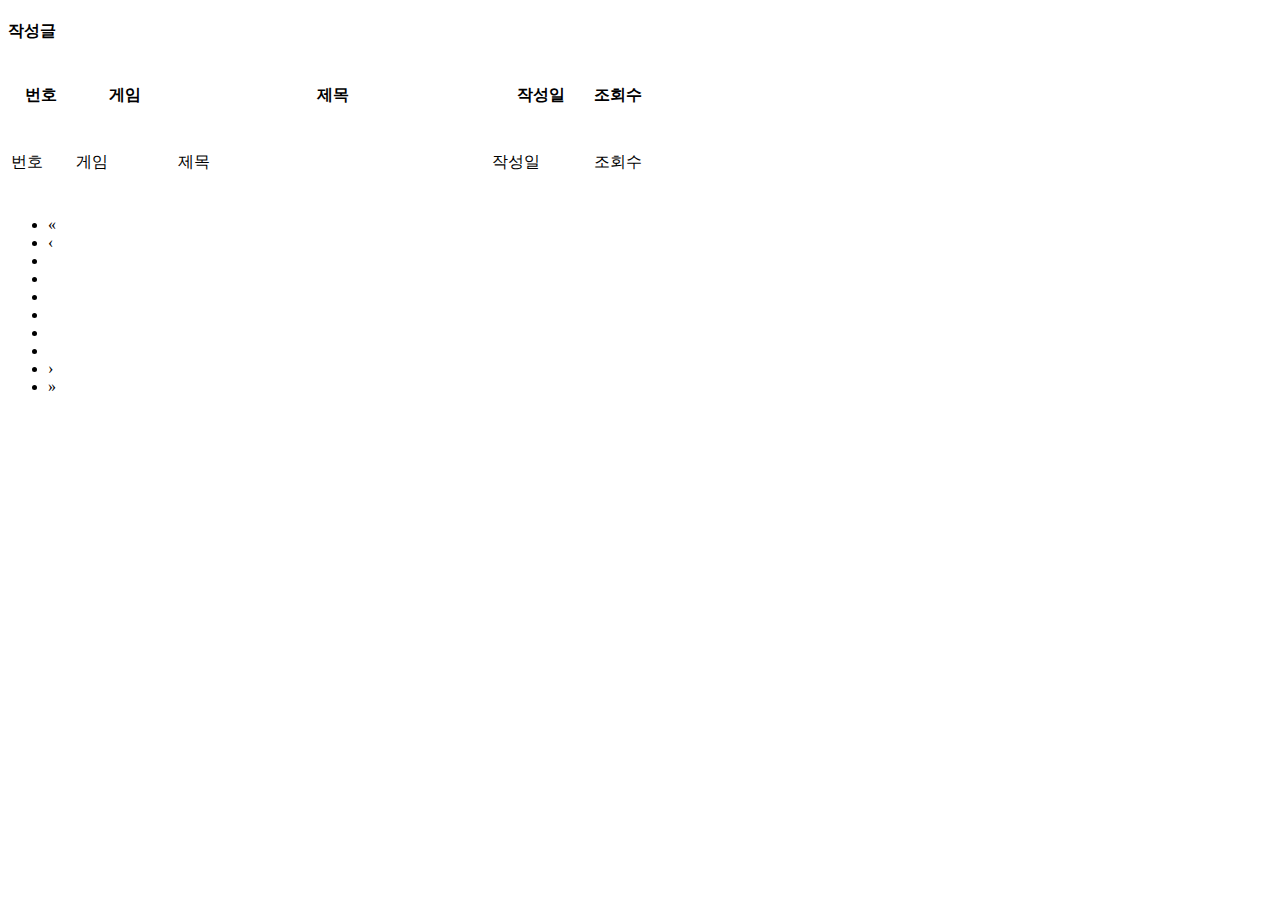
<file: src/main/resources/templates/memberRecruits.html>
<!DOCTYPE html>
<html xmlns:th="http://www.thymeleaf.org" style="font-size: 16px;" lang="ko">
<head th:replace="fragments/head :: head('작성글', 'memberRecruits.css')"></head>
<body class="u-body u-stick-footer u-xl-mode">

<!-- 부트스트랩 -->
<link href="https://cdn.jsdelivr.net/npm/bootstrap@5.2.0-beta1/dist/css/bootstrap.min.css" rel="stylesheet" integrity="sha384-0evHe/X+R7YkIZDRvuzKMRqM+OrBnVFBL6DOitfPri4tjfHxaWutUpFmBp4vmVor" crossorigin="anonymous">
<script src="https://cdn.jsdelivr.net/npm/bootstrap@5.2.0-beta1/dist/js/bootstrap.bundle.min.js" integrity="sha384-pprn3073KE6tl6bjs2QrFaJGz5/SUsLqktiwsUTF55Jfv3qYSDhgCecCxMW52nD2" crossorigin="anonymous"></script>

<header th:replace="fragments/header :: header"></header>
<section class="u-border-1 u-border-black u-border-no-bottom u-border-no-left u-border-no-right u-clearfix u-section-1"
         id="sec-34bb">
    <div class="u-clearfix u-sheet u-valign-middle u-sheet-1">
        <h4 class="u-align-center u-text u-text-default u-text-1">작성글</h4>
    </div>
</section>
<section class="u-clearfix u-section-2" id="sec-1211">
    <div class="u-clearfix u-sheet u-sheet-1">
        <div class="u-expanded-width u-table u-table-responsive u-table-1">
            <table class="u-table-entity">
                <colgroup>
                    <col width="10%">
                    <col width="16%">
                    <col width="50%">
                    <col width="16%">
                    <col width="8%">
                </colgroup>
                <thead class="u-align-center u-custom-color-1 u-table-header u-text-black u-table-header-1">
                <tr style="height: 60px;">
                    <th class="u-border-2 u-border-grey-50 u-border-no-left u-border-no-right u-table-cell">번호</th>
                    <th class="u-border-2 u-border-grey-50 u-border-no-left u-border-no-right u-table-cell">게임</th>
                    <th class="u-border-2 u-border-grey-50 u-border-no-left u-border-no-right u-table-cell">제목</th>
                    <th class="u-border-2 u-border-grey-50 u-border-no-left u-border-no-right u-table-cell">작성일</th>
                    <th class="u-border-2 u-border-grey-50 u-border-no-left u-border-no-right u-table-cell">조회수</th>
                </tr>
                </thead>
                <tbody class="u-align-center u-table-body u-table-body-1">
                    <tr th:each="recruit : ${recruitPage}" style="height: 70px;">
                        <td class="u-border-1 u-border-grey-40 u-border-no-left u-border-no-right u-first-column u-table-cell">
                            <span th:text="${recruit.id}">번호</span>
                        </td>
                        <td class="u-border-1 u-border-grey-40 u-border-no-left u-border-no-right u-table-cell">
                            <span th:text="${recruit.game.name}">게임</span>
                        </td>
                        <td class="u-align-left u-border-1 u-border-grey-40 u-border-no-left u-border-no-right u-table-cell u-table-cell-8">
                            <a th:href="@{|/recruit/${recruit.id}|}" th:text="${recruit.title}">제목</a>
                        </td>
                        <td class="u-border-1 u-border-grey-40 u-border-no-left u-border-no-right u-table-cell">
                            <span th:text="${#temporals.format(recruit.createdDate, 'yyyy-MM-dd HH:mm')}">작성일</span>
                        </td>
                        <td class="u-border-1 u-border-grey-40 u-border-no-left u-border-no-right u-table-cell">
                            <span th:text="${recruit.views}">조회수</span>
                        </td>
                    </tr>
                </tbody>
            </table>
        </div>
    </div>
</section>
<section class="u-clearfix u-section-3" style="margin-bottom: 60px;">
    <ul class="pagination justify-content-center">
        <li class="page-item"><a class="page-link" th:if="${nowPage > 1}" th:href="@{|?page=0|}">&laquo;</a></li>
        <li class="page-item"><a class="page-link" th:if="${nowPage > 1}" th:href="@{|?page=${nowPage - 2}|}">&lsaquo;</a></li>

        <th:block th:if="${totalPage <= 10}" th:each ="i : ${#numbers.sequence(1, totalPage)}">
            <li class="page-item"><a class="page-link" th:if="${i != nowPage}" th:href="@{|?page=${i - 1}|}" th:text="${i}"></a></li>
            <li class="page-item" aria-current="page"><a class="page-link text-white" style="background-color: #bb99ff;" th:if="${i == nowPage}" th:text="${i}"></a></li>
        </th:block>

        <th:block th:if="${totalPage > 10}">
            <th:block th:if="${nowPage <= 6}" th:each ="i : ${#numbers.sequence(startPage, 10)}">
                <li class="page-item"><a class="page-link" th:if="${i != nowPage}" th:href="@{|?page=${i - 1}|}" th:text="${i}"></a></li>
                <li class="page-item" aria-current="page"><a class="page-link text-white" style="background-color: #bb99ff;" th:if="${i == nowPage}" th:text="${i}"></a></li>
            </th:block>
            <th:block th:if="${nowPage > 6}" th:each="page : ${#numbers.sequence(startPage, endPage)}">
                <li class="page-item"><a class="page-link" th:if="${page != nowPage}" th:href="@{|?page=${page - 1}|}" th:text="${page}"></a></li>
                <li class="page-item" aria-current="page"><a class="page-link text-white" style="background-color: #bb99ff;" th:if="${page == nowPage}"  th:text="${page}"></a></li>
            </th:block>
        </th:block>

        <li class="page-item"><a class="page-link" th:if="${nowPage < totalPage}" th:href="@{|?page=${nowPage}|}">&rsaquo;</a></li>
        <li class="page-item"><a class="page-link" th:if="${nowPage < totalPage}" th:href="@{|?page=${totalPage - 1}|}">&raquo;</a></li>
    </ul>
</section>
<footer th:replace="fragments/footer :: footer"></footer>
</body>
</html>
</file>
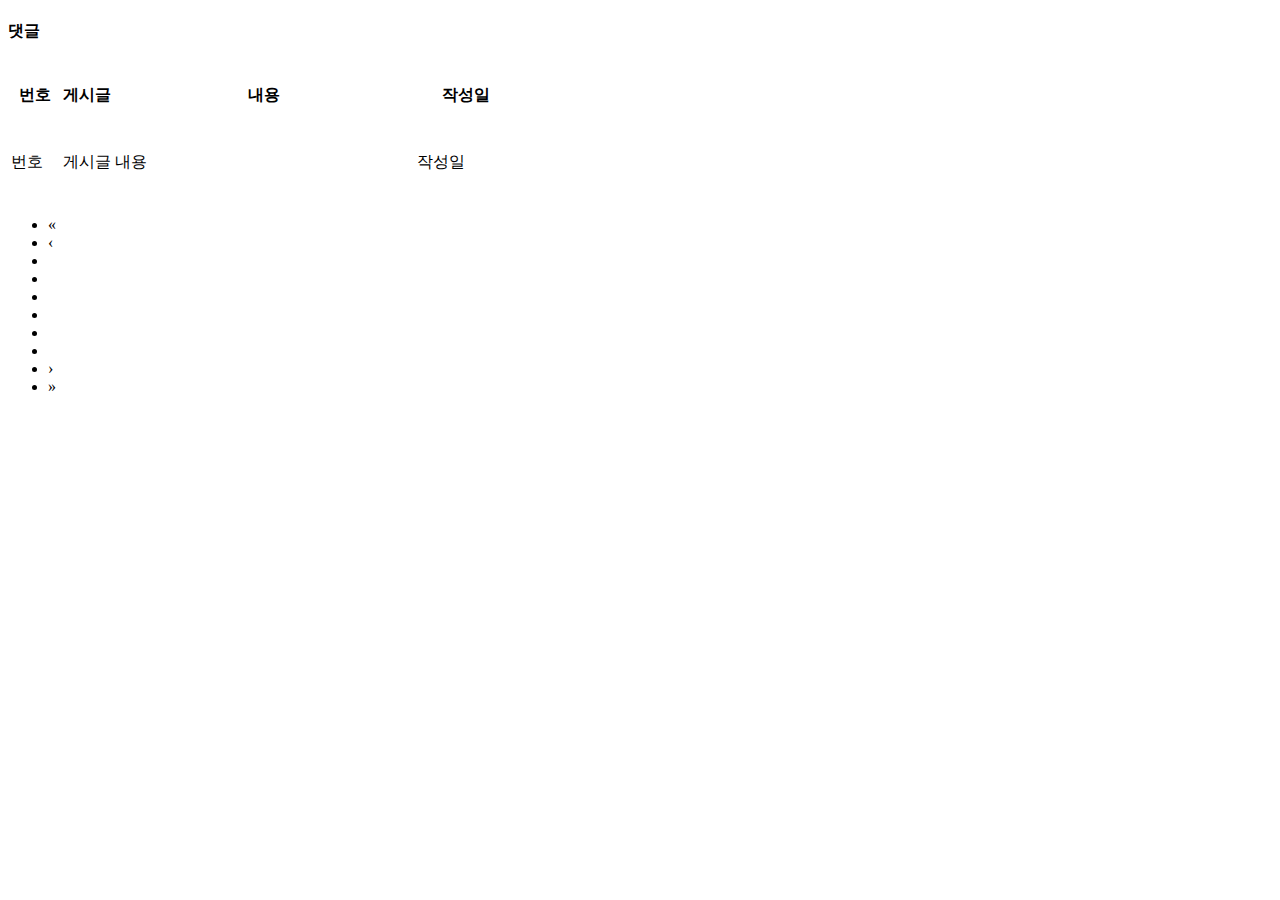
<file: src/main/resources/templates/memberReplies.html>
<!DOCTYPE html>
<html xmlns:th="http://www.thymeleaf.org" style="font-size: 16px;" lang="ko">
<head th:replace="fragments/head :: head('댓글', 'memberReplies.css')"></head>
<body class="u-body u-stick-footer u-xl-mode">

<!-- 부트스트랩 -->
<link href="https://cdn.jsdelivr.net/npm/bootstrap@5.2.0-beta1/dist/css/bootstrap.min.css" rel="stylesheet" integrity="sha384-0evHe/X+R7YkIZDRvuzKMRqM+OrBnVFBL6DOitfPri4tjfHxaWutUpFmBp4vmVor" crossorigin="anonymous">
<script src="https://cdn.jsdelivr.net/npm/bootstrap@5.2.0-beta1/dist/js/bootstrap.bundle.min.js" integrity="sha384-pprn3073KE6tl6bjs2QrFaJGz5/SUsLqktiwsUTF55Jfv3qYSDhgCecCxMW52nD2" crossorigin="anonymous"></script>
<header th:replace="fragments/header :: header"></header>
<section class="u-border-1 u-border-black u-border-no-bottom u-border-no-left u-border-no-right u-clearfix u-section-1"
         id="sec-34bb">
    <div class="u-clearfix u-sheet u-valign-middle u-sheet-1">
        <h4 class="u-align-center u-text u-text-default u-text-1">댓글</h4>
    </div>
</section>
<section class="u-clearfix u-section-2" id="sec-1211">
    <div class="u-clearfix u-sheet u-sheet-1">
        <div class="u-expanded-width u-table u-table-responsive u-table-1">
            <table class="u-table-entity">
                <colgroup>
                    <col width="10%">
                    <col width="10%">
                    <col width="60%">
                    <col width="20%">
                </colgroup>
                <thead class="u-align-center u-custom-color-1 u-table-header u-text-black u-table-header-1">
                <tr style="height: 60px;">
                    <th class="u-border-2 u-border-grey-50 u-border-no-left u-border-no-right u-table-cell">번호</th>
                    <th class="u-border-2 u-border-grey-50 u-border-no-left u-border-no-right u-table-cell">게시글</th>
                    <th class="u-border-2 u-border-grey-50 u-border-no-left u-border-no-right u-table-cell">내용</th>
                    <th class="u-border-2 u-border-grey-50 u-border-no-left u-border-no-right u-table-cell">작성일</th>
                </tr>
                </thead>
                <tbody class="u-align-center u-table-body u-table-body-1">
                <tr th:each="reply : ${replyPage}" style="height: 70px;">
                    <td class="u-border-1 u-border-grey-40 u-border-no-left u-border-no-right u-first-column u-table-cell">
                        <span th:text="${reply.id}">번호</span>
                    </td>
                    <td class="u-border-1 u-border-grey-40 u-border-no-left u-border-no-right u-table-cell">
                        <a th:href="@{|/recruit/${reply.recruit.id}|}" th:text="${reply.recruit.id}">게시글</a>
                    </td>
                    <td class="u-align-left u-border-1 u-border-grey-40 u-border-no-left u-border-no-right u-table-cell u-table-cell-7">
                        <a style="display: -webkit-box; -webkit-box-orient: vertical; -webkit-line-clamp: 2; word-break: break-all; overflow: hidden;"
                           th:href="@{|/recruit/${reply.recruit.id}#reply${reply.id}|}" th:text="${reply.content}">
                            내용
                        </a>
                    </td>
                    <td class="u-border-1 u-border-grey-40 u-border-no-left u-border-no-right u-table-cell">
                        <span th:text="${#temporals.format(reply.createdDate, 'yyyy-MM-dd HH:mm:ss')}">작성일</span>
                    </td>
                </tr>
                </tbody>
            </table>
        </div>
    </div>
</section>
<section class="u-clearfix u-section-3" style="margin-bottom: 60px;">
    <ul class="pagination justify-content-center">
        <li class="page-item"><a class="page-link" th:if="${nowPage > 1}" th:href="@{|?page=0|}">&laquo;</a></li>
        <li class="page-item"><a class="page-link" th:if="${nowPage > 1}" th:href="@{|?page=${nowPage - 2}|}">&lsaquo;</a></li>

        <th:block th:if="${totalPage <= 10}" th:each ="i : ${#numbers.sequence(1, totalPage)}">
            <li class="page-item"><a class="page-link" th:if="${i != nowPage}" th:href="@{|?page=${i - 1}|}" th:text="${i}"></a></li>
            <li class="page-item" aria-current="page"><a class="page-link text-white" style="background-color: #bb99ff;" th:if="${i == nowPage}" th:text="${i}"></a></li>
        </th:block>

        <th:block th:if="${totalPage > 10}">
            <th:block th:if="${nowPage <= 6}" th:each ="i : ${#numbers.sequence(startPage, 10)}">
                <li class="page-item"><a class="page-link" th:if="${i != nowPage}" th:href="@{|?page=${i - 1}|}" th:text="${i}"></a></li>
                <li class="page-item" aria-current="page"><a class="page-link text-white" style="background-color: #bb99ff;" th:if="${i == nowPage}" th:text="${i}"></a></li>
            </th:block>
            <th:block th:if="${nowPage > 6}" th:each="page : ${#numbers.sequence(startPage, endPage)}">
                <li class="page-item"><a class="page-link" th:if="${page != nowPage}" th:href="@{|?page=${page - 1}|}" th:text="${page}"></a></li>
                <li class="page-item" aria-current="page"><a class="page-link text-white" style="background-color: #bb99ff;" th:if="${page == nowPage}"  th:text="${page}"></a></li>
            </th:block>
        </th:block>

        <li class="page-item"><a class="page-link" th:if="${nowPage < totalPage}" th:href="@{|?page=${nowPage}|}">&rsaquo;</a></li>
        <li class="page-item"><a class="page-link" th:if="${nowPage < totalPage}" th:href="@{|?page=${totalPage - 1}|}">&raquo;</a></li>
    </ul>
</section>
<footer th:replace="fragments/footer :: footer"></footer>
</body>
</html>
</file>
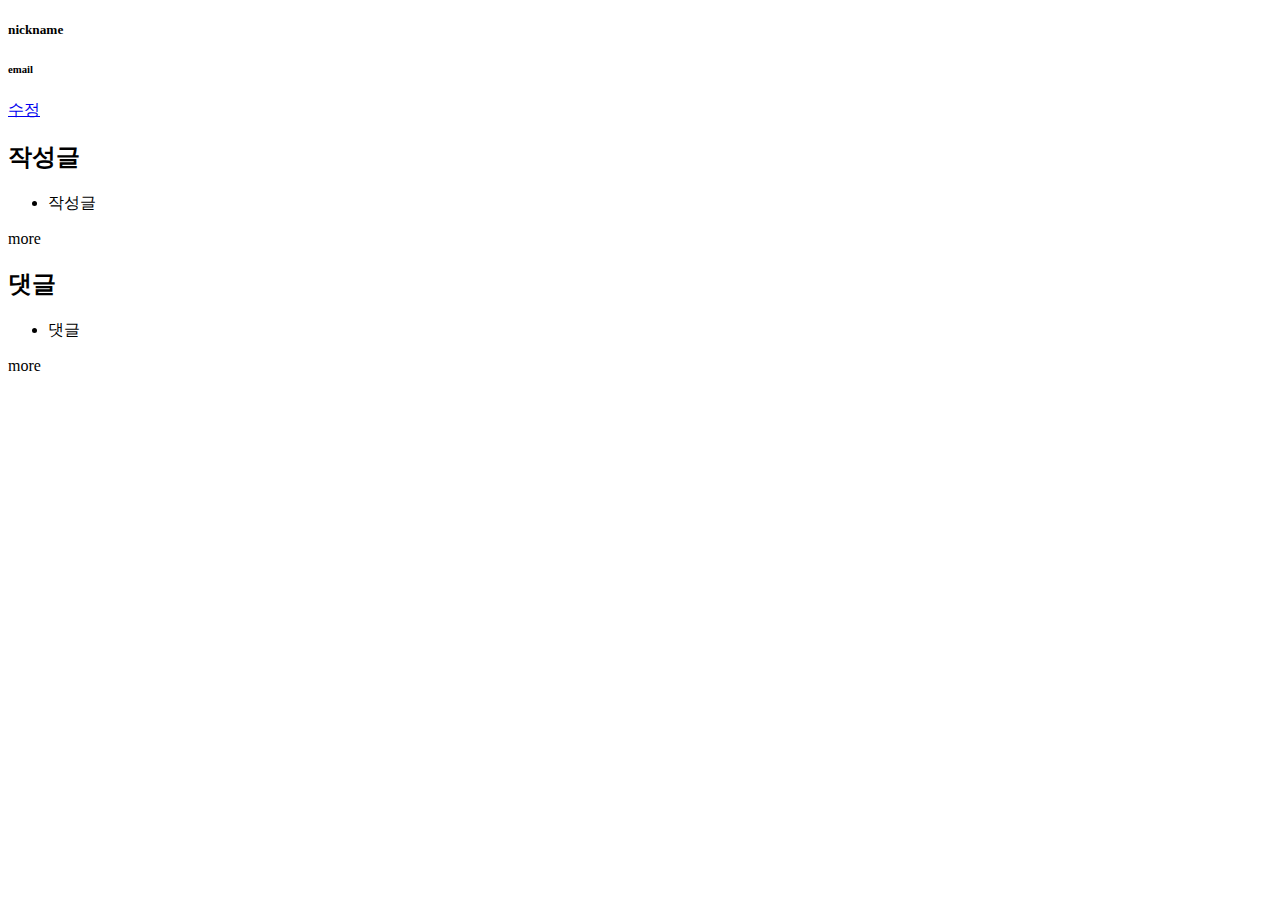
<file: src/main/resources/templates/myPage.html>
<!DOCTYPE html>
<html xmlns:th="http://www.thymeleaf.org" style="font-size: 16px;" lang="ko">
<head th:replace="fragments/head :: head('마이페이지', 'myPage.css')"></head>
<body class="u-body u-stick-footer u-xl-mode">
<header th:replace="fragments/header :: header"></header>
<section class="u-border-1 u-border-black u-border-no-bottom u-border-no-left u-border-no-right u-clearfix u-section-1"
         id="sec-469b">
    <div class="u-clearfix u-sheet u-sheet-1">
        <div class="u-clearfix u-expanded-width-lg u-expanded-width-md u-expanded-width-xl u-gutter-14 u-layout-wrap u-layout-wrap-1">
            <div class="u-gutter-0 u-layout">
                <div class="u-layout-row">
                    <div class="u-size-24-lg u-size-24-xl u-size-31-sm u-size-31-xs u-size-60-md">
                        <div class="u-layout-row">
                            <div class="u-align-left u-container-style u-hover-feature u-layout-cell u-left-cell u-radius-20 u-shape-round u-size-60 u-layout-cell-1"
                                 src="">
                                <div class="u-border-1 u-border-grey-50 u-container-layout u-valign-middle-md u-valign-middle-sm u-valign-middle-xs u-container-layout-1"
                                     src="">
                                    <div class="u-image u-image-circle u-preserve-proportions u-image-1" alt=""
                                         data-image-width="150" data-image-height="100"
                                         th:style="'background-image:url(' + ${member.profileImage} + ');'"></div>
                                    <h5 style="font-weight: bold" class="u-text u-text-default u-text-1" th:text="${member.nickname}">
                                        nickname</h5>
                                    <h6 class="u-text u-text-default u-text-2" th:text="${member.email}">email</h6>
                                    <a href="/member/update"
                                       class="u-align-right u-btn u-btn-round u-button-style u-custom-color-1 u-radius-6 u-btn-3">수정</a>
                                </div>
                            </div>
                        </div>
                    </div>
                    <div class="u-size-29-sm u-size-29-xs u-size-36-lg u-size-36-xl u-size-60-md">
                        <div class="u-layout-col">
                            <div class="u-align-left u-container-style u-layout-cell u-radius-20 u-right-cell u-shape-round u-size-40 u-layout-cell-2">
                                <div class="u-border-1 u-border-grey-50 u-container-layout u-container-layout-2" src="">
                                    <h2 class="u-text u-text-default u-text-3">작성글</h2>
                                    <ul class="u-text u-text-4 c-list">
                                        <li th:each="recruit : ${recruitList}">
                                            <a th:href="@{/recruit/{id}(id=${recruit.id})}"
                                               th:text="${'⦁ ' + recruit.title}">작성글</a>
                                        </li>
                                    </ul>
                                    <a th:if="${!#lists.isEmpty(recruitList)}" th:href="@{|/member/${member.nickname}/recruits|}"
                                       class="u-border-2 u-border-palette-1-base u-btn u-button-style u-none u-btn-1">more</a>
                                </div>
                            </div>
                            <div class="u-align-left u-container-style u-layout-cell u-radius-20 u-right-cell u-shape-round u-size-40 u-layout-cell-3"
                                 src="">
                                <div class="u-border-1 u-border-grey-50 u-container-layout u-container-layout-3">
                                    <h2 class="u-text u-text-default u-text-5">댓글</h2>
                                    <ul class="u-text u-text-6 c-list">
                                        <li th:each="reply : ${replyList}">
                                            <a th:href="@{|/recruit/${reply.recruit.id}#reply${reply.id}|}"
                                               th:text="${'⦁ ' + reply.content}">댓글</a>
                                        </li>
                                    </ul>
                                    <a th:if="${!#lists.isEmpty(replyList)}" th:href="@{|/member/${member.nickname}/replies|}"
                                       class="u-border-2 u-border-palette-1-base u-btn u-button-style u-none u-btn-2">more</a>
                                </div>
                            </div>
                        </div>
                    </div>
                </div>
            </div>
        </div>
    </div>
</section>
<footer th:replace="fragments/footer :: footer"></footer>
</body>
</html>
</file>
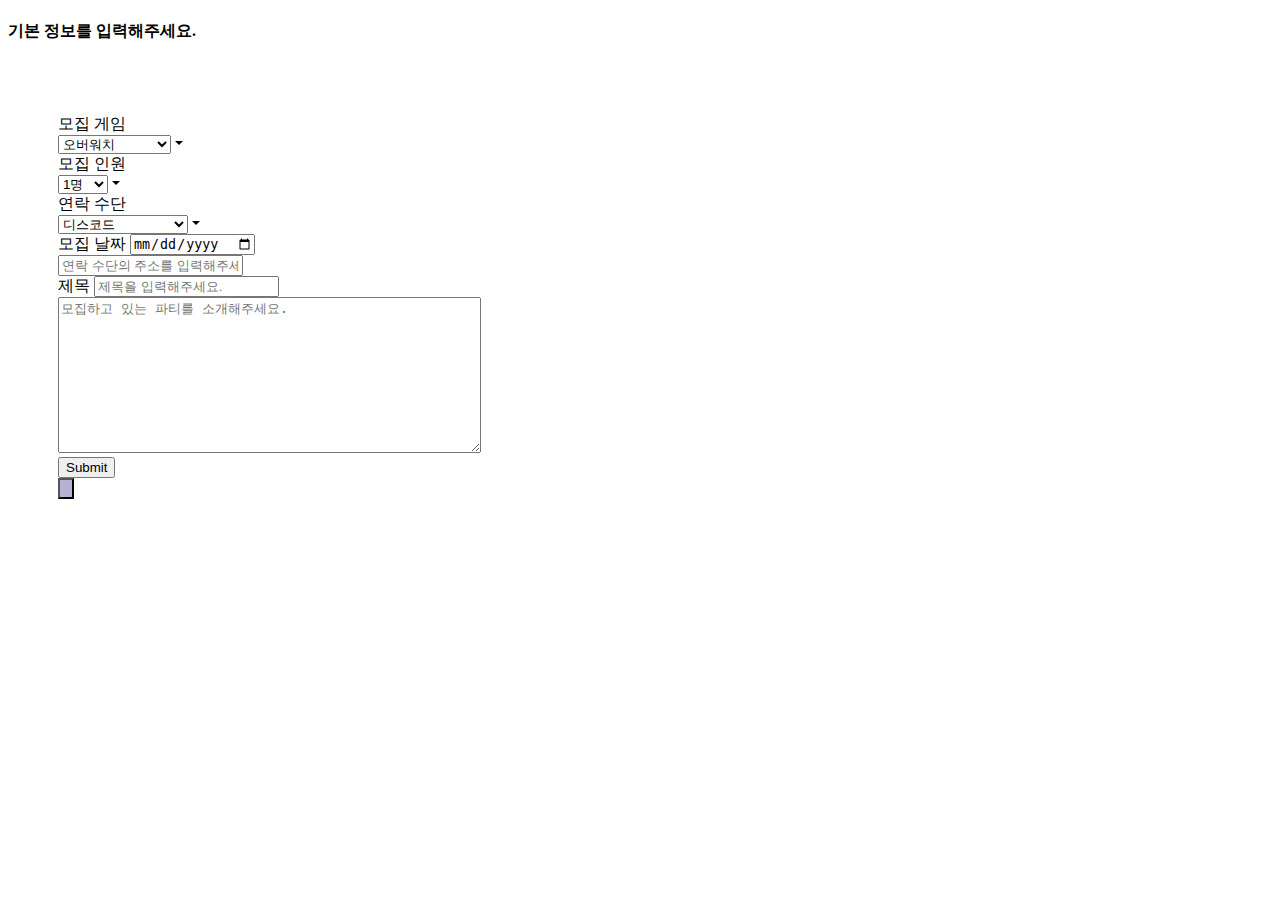
<file: src/main/resources/templates/recruit.html>
<!DOCTYPE html>
<html xmlns:th="http://www.thymeleaf.org" xmlns:sec="http://www.thymeleaf.org/extras/spring-security" style="font-size: 16px;" lang="ko">
<head th:replace="fragments/head :: head('GroupIrum', 'recruit.css')"></head>
<body data-home-page="Contact.html" data-home-page-title="Contact" class="u-body u-xl-mode">
<header th:replace="fragments/header :: header"></header>
<section class="u-border-1 u-border-black u-border-no-bottom u-border-no-left u-border-no-right u-clearfix u-section-1" id="sec-2be0">
    <div class="u-align-left u-clearfix u-sheet u-sheet-1">
        <h4 class="u-text u-text-default u-text-1">기본 정보를 입력해주세요.</h4>
        <div class="u-border-2 u-border-grey-dark-1 u-line u-line-horizontal u-opacity u-opacity-30 u-line-1"></div>
        <div class="u-form u-form-1">
                <form action="/recruit/save" method="post" class="u-clearfix u-form-spacing-30 u-form-vertical2 u-inner-form" style="padding: 50px;">
                <input type="hidden" name="memberId" th:value="${#authentication.principal.member.id}">
                <div class="u-form-group u-form-partition-factor-2 u-form-select u-form-group-1">
                    <label for="select-72fb" class="u-label u-label-1">모집 게임</label>
                    <div class="u-form-select-wrapper">
                        <select id="select-72fb" name="gameName"
                                class="u-border-1 u-border-grey-30 u-input u-input-rectangle u-radius-10 u-white"
                                required="required">
                            <option value="오버워치">오버워치</option>
                            <option value="리그오브레전드">리그오브레전드</option>
                            <option value="배틀그라운드">배틀그라운드</option>
                        </select>
                        <svg xmlns="http://www.w3.org/2000/svg" width="14" height="12" version="1" class="u-caret">
                            <path fill="currentColor" d="M4 8L0 4h8z"></path>
                        </svg>
                    </div>
                </div>
                <div class="u-form-group u-form-partition-factor-2 u-form-select u-form-group-2">
                    <label for="select-5026" class="u-label u-label-2">모집 인원</label>
                    <div class="u-form-select-wrapper">
                        <select id="select-5026" name="personnel"
                                class="u-border-1 u-border-grey-30 u-input u-input-rectangle u-radius-10 u-white"
                                required="required">
                            <option value= 1>1명</option>
                            <option value= 2>2명</option>
                            <option value= 3>3명</option>
                            <option value= 4>4명</option>
                            <option value= 5>5명</option>
                            <option value= 6>6명</option>
                            <option value= 7>7명</option>
                            <option value= 8>8명</option>
                            <option value= 9>9명</option>
                            <option value= 10>10명</option>
                        </select>
                        <svg xmlns="http://www.w3.org/2000/svg" width="14" height="12" version="1" class="u-caret">
                            <path fill="currentColor" d="M4 8L0 4h8z"></path>
                        </svg>
                    </div>
                </div>
                <div class="u-form-group u-form-partition-factor-2 u-form-select u-form-group-3">
                    <label for="select-15dd" class="u-label u-label-3">연락 수단</label>
                    <div class="u-form-select-wrapper">
                        <select id="select-15dd" name="contact"
                                class="u-border-1 u-border-grey-30 u-input u-input-rectangle u-radius-10 u-white"
                                required="required">
                            <option value="디스코드">디스코드</option>
                            <option value="카카오톡 오픈채팅">카카오톡 오픈채팅</option>
                        </select>
                        <svg xmlns="http://www.w3.org/2000/svg" width="14" height="12" version="1" class="u-caret">
                            <path fill="currentColor" d="M4 8L0 4h8z"></path>
                        </svg>
                    </div>
                </div>
                <div class="u-form-date u-form-group u-form-partition-factor-2 u-form-group-4">
                    <label for="date-24f5" class="u-label u-label-4">모집 날짜</label>
                    <input type="date" min="" placeholder="YYYY-MM-DD" id="date-24f5" name="recruitDate"
                           class="u-border-1 u-border-grey-30 u-input u-input-rectangle u-radius-10 u-white u-input-4"
                           required="">
                </div>
                <div class="u-form-group u-form-group-5">
                    <label for="text-f15c" class="u-form-control-hidden u-label u-label-5"></label>
                    <input type="text" placeholder="연락 수단의 주소를 입력해주세요. ex) https://discord.com" id="text-f15c" name="contactAddress"
                           class="u-border-1 u-border-grey-30 u-input u-input-rectangle u-radius-10 u-white"
                           required="" maxlength="255">
                </div>
                <div class="u-form-group u-form-group-6">
                    <label for="text-cf0f" class="u-label u-label-6">제목</label>
                    <input type="text" placeholder="제목을 입력해주세요." id="text-cf0f" name="title"
                           class="u-border-1 u-border-grey-30 u-input u-input-rectangle u-radius-10 u-white"
                           required="" maxlength="50">
                </div>
                <div class="u-form-group u-form-textarea u-form-group-7">
                    <label for="textarea-1ac8" class="u-form-control-hidden u-label u-label-7"></label>
                    <textarea rows="10" cols="50" id="textarea-1ac8" name="content" placeholder ="모집하고 있는 파티를 소개해주세요."
                              class="u-border-1 u-border-grey-30 u-input u-input-rectangle u-radius-10 u-white" required="" maxlength="65535"></textarea>
                </div>
                <input
                   class="u-border-none u-btn u-btn-round u-btn-submit u-button-style u-custom-color-1 u-radius-10 u-btn-1"
                   type="submit" role="button" th:value="저장"><br>
                <input type="button" onclick="location.href='/'" class="u-border-none u-btn u-btn-round u-button-style u-custom-color-1 u-radius-10 u-btn-2"
                   style="color: white; background-color: #b8b1d4" th:value="취소">
            </form>
        </div>
    </div>
</section>
<footer th:replace="fragments/footer :: footer"></footer>
<script>
    //오늘날짜 이전 날짜 제한
    let today = new Date();
    let dd = today.getDate();
    let mm = today.getMonth()+1;
    let yyyy = today.getFullYear();
    if(dd<10){
        dd='0'+dd
    }
    if(mm<10){
        mm='0'+mm
    }

    today = yyyy+'-'+mm+'-'+dd;
    document.getElementById("date-24f5").setAttribute("min", today);
</script>
</body>
</html>
</file>
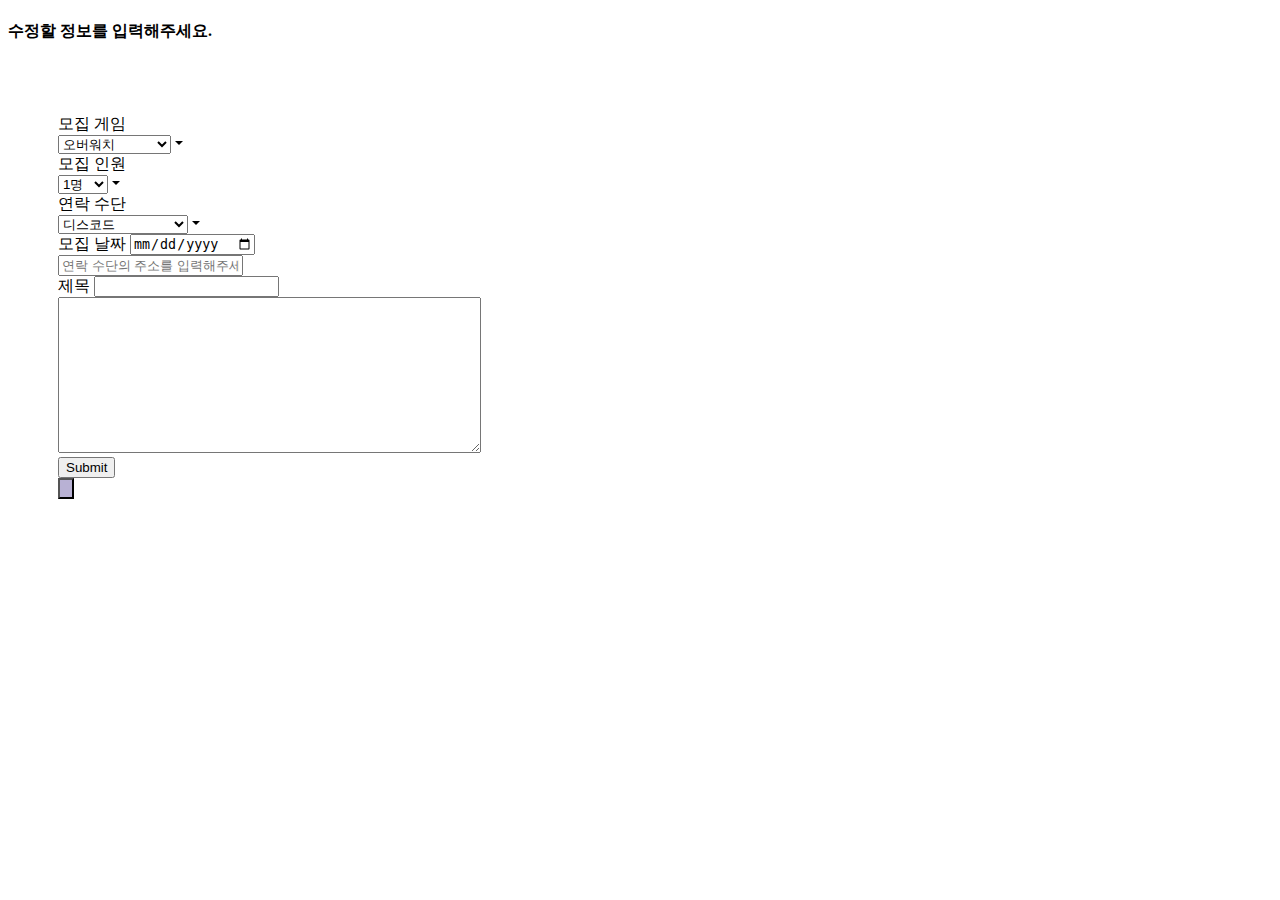
<file: src/main/resources/templates/recruitUpdate.html>
<!DOCTYPE html>
<html xmlns:th="http://www.thymeleaf.org" xmlns:sec="http://www.thymeleaf.org/extras/spring-security" style="font-size: 16px;" lang="ko">
<head th:replace="fragments/head :: head('GroupIrum', 'recruit.css')"></head>
<body class="u-body u-xl-mode">
<header th:replace="fragments/header :: header"></header>
<section class="u-border-1 u-border-black u-border-no-bottom u-border-no-left u-border-no-right u-clearfix u-section-1" id="sec-2be0">
    <div class="u-align-left u-clearfix u-sheet u-sheet-1">
        <h4 class="u-text u-text-default u-text-1">수정할 정보를 입력해주세요.</h4>
        <div class="u-border-2 u-border-grey-dark-1 u-line u-line-horizontal u-opacity u-opacity-30 u-line-1"></div>
        <div class="u-form u-form-1">
            <form th:action="@{'/recruit/' + ${recruit.id}}" method="#" th:method="put" class="u-clearfix u-form-spacing-30 u-form-vertical2 u-inner-form" style="padding: 50px;">
<!--                <input type="hidden" name="_method" value="put"/>-->
                <input type="hidden" name="memberId" th:value="${#authentication.principal.member.id}">
                <div class="u-form-group u-form-partition-factor-2 u-form-select u-form-group-1">
                    <label for="select-72fb" class="u-label u-label-1">모집 게임</label>
                    <div class="u-form-select-wrapper">
                        <select id="select-72fb" name="gameName"
                                class="u-border-1 u-border-grey-30 u-input u-input-rectangle u-radius-10 u-white"
                                required="" th:value="${recruit.game.getName()}">
                            <option th:selected="${recruit.game.getName()} == '오버워치'">오버워치</option>
                            <option th:selected="${recruit.game.getName()} == '리그오브레전드'">리그오브레전드</option>
                            <option th:selected="${recruit.game.getName()} == '배틀그라운드'">배틀그라운드</option>
                        </select>

                        <svg xmlns="http://www.w3.org/2000/svg" width="14" height="12" version="1" class="u-caret">
                            <path fill="currentColor" d="M4 8L0 4h8z"></path>
                        </svg>
                    </div>
                </div>

                <div class="u-form-group u-form-partition-factor-2 u-form-select u-form-group-2">
                    <label for="select-5026" class="u-label u-label-2">모집 인원</label>
                    <div class="u-form-select-wrapper">
                        <select id="select-5026" name="personnel"
                                class="u-border-1 u-border-grey-30 u-input u-input-rectangle u-radius-10 u-white"
                                required="" th:value="${recruit.personnel}">
                            <option th:selected="${recruit.personnel} == 1" value="1">1명</option>
                            <option th:selected="${recruit.personnel} == 2" value="2">2명</option>
                            <option th:selected="${recruit.personnel} == 3" value="3">3명</option>
                            <option th:selected="${recruit.personnel} == 4" value="4">4명</option>
                            <option th:selected="${recruit.personnel} == 5" value="5">5명</option>
                            <option th:selected="${recruit.personnel} == 6" value="6">6명</option>
                            <option th:selected="${recruit.personnel} == 7" value="7">7명</option>
                            <option th:selected="${recruit.personnel} == 8" value="8">8명</option>
                            <option th:selected="${recruit.personnel} == 9" value="9">9명</option>
                            <option th:selected="${recruit.personnel} == 10" value="10">10명</option>
                        </select>
                        <svg xmlns="http://www.w3.org/2000/svg" width="14" height="12" version="1" class="u-caret">
                            <path fill="currentColor" d="M4 8L0 4h8z"></path>
                        </svg>
                    </div>
                </div>
                <div class="u-form-group u-form-partition-factor-2 u-form-select u-form-group-3">
                    <label for="select-15dd" class="u-label u-label-3">연락 수단</label>
                    <div class="u-form-select-wrapper">
                        <select id="select-15dd" name="contact"
                                class="u-border-1 u-border-grey-30 u-input u-input-rectangle u-radius-10 u-white"
                                required="" th:selected="${recruit.contact}">
                            <option th:selected="${recruit.contact} == '디스코드'">디스코드</option>
                            <option th:selected="${recruit.contact} == '카카오톡 오픈채팅'">카카오톡 오픈채팅</option>
                        </select>
                        <svg xmlns="http://www.w3.org/2000/svg" width="14" height="12" version="1" class="u-caret">
                            <path fill="currentColor" d="M4 8L0 4h8z"></path>
                        </svg>
                    </div>
                </div>
                <div class="u-form-date u-form-group u-form-partition-factor-2 u-form-group-4">
                    <label for="date-24f5" class="u-label u-label-4">모집 날짜</label>
                    <input type="date" placeholder="YYYY-MM-DD" id="date-24f5" name="recruitDate"
                           class="u-border-1 u-border-grey-30 u-input u-input-rectangle u-radius-10 u-white u-input-4"
                           required="" th:value="${recruit.recruitDate}">
                </div>
                <div class="u-form-group u-form-group-5">
                    <label for="text-f15c" class="u-form-control-hidden u-label u-label-5"></label>
                    <input type="text" id="text-f15c" name="contactAddress"
                           class="u-border-1 u-border-grey-30 u-input u-input-rectangle u-radius-10 u-white"
                           required="" placeholder="연락 수단의 주소를 입력해주세요. ex) https://discord.com" th:value="${recruit.contactAddress}" maxlength="255">
                </div>
                <div class="u-form-group u-form-group-6">
                    <label for="text-cf0f" class="u-label u-label-6">제목</label>
                    <input type="text" id="text-cf0f" name="title"
                           class="u-border-1 u-border-grey-30 u-input u-input-rectangle u-radius-10 u-white"
                           required="" th:value="${recruit.title}" maxlength="50">
                </div>
                <div class="u-form-group u-form-textarea u-form-group-7">
                    <label for="textarea-1ac8" class="u-form-control-hidden u-label u-label-7"></label>
                    <textarea rows="10" cols="50" id="textarea-1ac8" name="content"
                              class="u-border-1 u-border-grey-30 u-input u-input-rectangle u-radius-10 u-white" required="" th:text="${recruit.content}" maxlength="65535"></textarea>
                </div>
                <input
                   class="u-border-none u-btn u-btn-round u-btn-submit u-button-style u-custom-color-1 u-radius-10 u-btn-1"
                   type="submit" role="button" th:value="수정"><br>
                <input type="button" onclick="history.back()" class="u-border-none u-btn u-btn-round u-button-style u-custom-color-1 u-radius-10 u-btn-2"
                       style="color: white; background-color: #b8b1d4" th:value="취소">
            </form>
        </div>
    </div>
</section>
<footer th:replace="fragments/footer :: footer"></footer>
<script>
    //오늘날짜 이전 날짜 제한
    let today = new Date();
    let dd = today.getDate();
    let mm = today.getMonth()+1;
    let yyyy = today.getFullYear();
    if(dd<10){
        dd='0'+dd
    }
    if(mm<10){
        mm='0'+mm
    }

    today = yyyy+'-'+mm+'-'+dd;
    document.getElementById("date-24f5").setAttribute("min", today);
</script>
</body>
</html>
</file>
